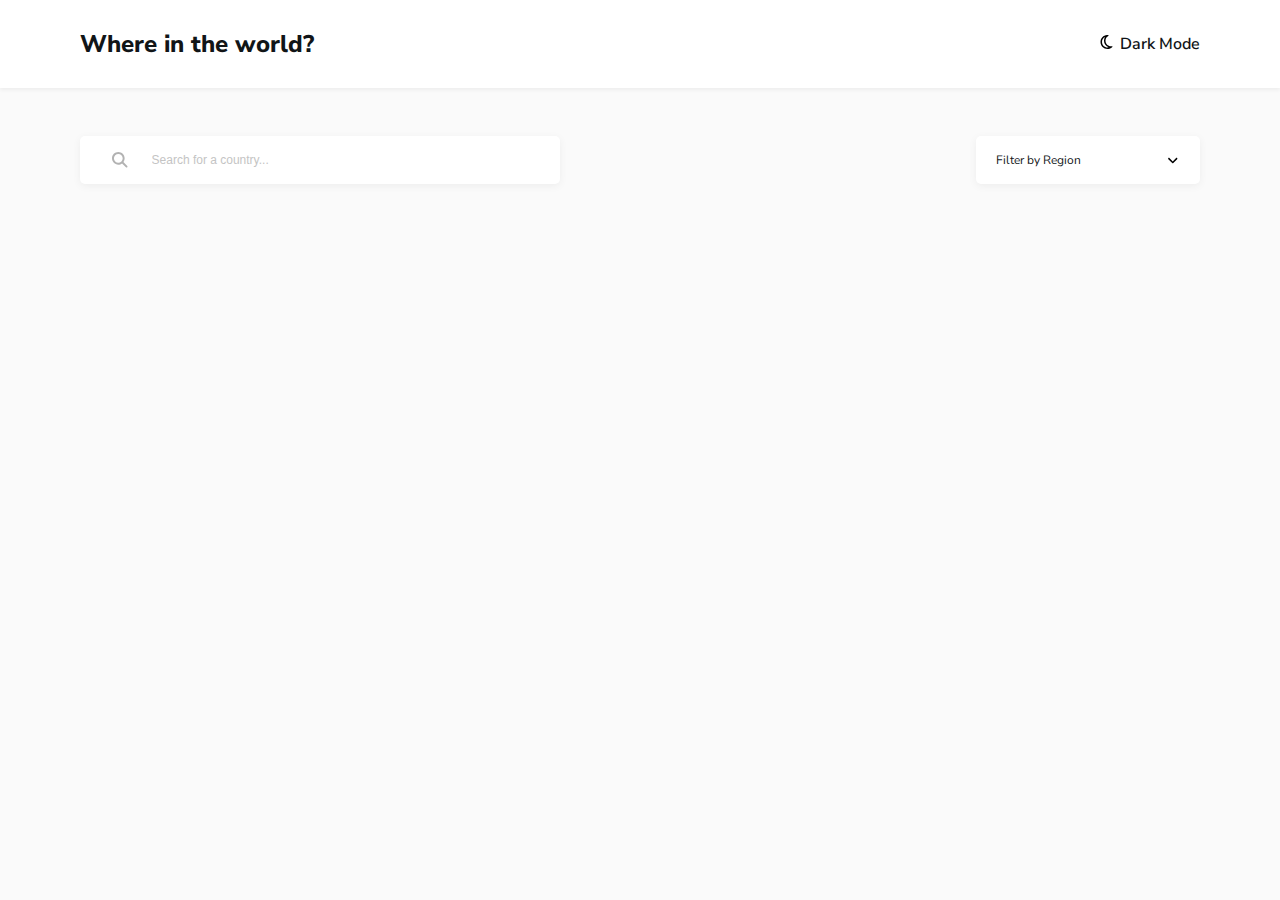
<file: index.html>
<!DOCTYPE html>
<html lang="en">
<head>
    <meta charset="UTF-8">
    <meta name="viewport" content="width=device-width, initial-scale=1.0">
    <title>REST COUNTRIES API</title>
    <link rel="stylesheet" href="css/style.css">
    <link rel="preconnect" href="https://fonts.googleapis.com">
    <link rel="preconnect" href="https://fonts.gstatic.com" crossorigin>
    <link href="https://fonts.googleapis.com/css2?family=Nunito+Sans:ital,opsz,wght@0,6..12,200..1000;1,6..12,200..1000&display=swap" rel="stylesheet">
</head>
<body>
    <nav class="nav">
        <a href="index.html" class="logo">Where in the world?</a>
        <div class="dark-theme">
            <div class="svg">
                <svg xmlns="http://www.w3.org/2000/svg" viewBox="0 0 384 512" class="moon-icon">
                    <path fill="#000" d="M144.7 98.7c-21 34.1-33.1 74.3-33.1 117.3c0 98 62.8 181.4 150.4 211.7c-12.4 2.8-25.3 4.3-38.6 4.3C126.6 432 48 353.3 48 256c0-68.9 39.4-128.4 96.8-157.3zm62.1-66C91.1 41.2 0 137.9 0 256C0 379.7 100 480 223.5 480c47.8 0 92-15 128.4-40.6c1.9-1.3 3.7-2.7 5.5-4c4.8-3.6 9.4-7.4 13.9-11.4c2.7-2.4 5.3-4.8 7.9-7.3c5-4.9 6.3-12.5 3.1-18.7s-10.1-9.7-17-8.5c-3.7 .6-7.4 1.2-11.1 1.6c-5 .5-10.1 .9-15.3 1c-1.2 0-2.5 0-3.7 0c-.1 0-.2 0-.3 0c-96.8-.2-175.2-78.9-175.2-176c0-54.8 24.9-103.7 64.1-136c1-.9 2.1-1.7 3.2-2.6c4-3.2 8.2-6.2 12.5-9c3.1-2 6.3-4 9.6-5.8c6.1-3.5 9.2-10.5 7.7-17.3s-7.3-11.9-14.3-12.5c-3.6-.3-7.1-.5-10.7-.6c-2.7-.1-5.5-.1-8.2-.1c-3.3 0-6.5 .1-9.8 .2c-2.3 .1-4.6 .2-6.9 .4z"/>
                </svg>
            </div>
            <span class="dark-mode">Dark Mode</span>
        </div>
    </nav>
    <header class="header">
        <div class="search">
            <button class="search-btn">
                <svg xmlns="http://www.w3.org/2000/svg" viewBox="0 0 512 512" class="magnifying-glass">
                    <path d="M416 208c0 45.9-14.9 88.3-40 122.7L502.6 457.4c12.5 12.5 12.5 32.8 0 45.3s-32.8 12.5-45.3 0L330.7 376c-34.4 25.2-76.8 40-122.7 40C93.1 416 0 322.9 0 208S93.1 0 208 0S416 93.1 416 208zM208 352a144 144 0 1 0 0-288 144 144 0 1 0 0 288z" fill="#B2B2B2"/>
                </svg>
            </button>
            <input type="text" name="search-bar" id="search=bar" class="search-bar" placeholder="Search for a country...">
        </div>
        <div class="filter">
            <span class="filter-span">Filter by Region</span>
            <button class="filter-menu-btn">
                <svg xmlns="http://www.w3.org/2000/svg" viewBox="0 0 448 512" class="down-arrow">
                    <path fill="" d="M201.4 374.6c12.5 12.5 32.8 12.5 45.3 0l160-160c12.5-12.5 12.5-32.8 0-45.3s-32.8-12.5-45.3 0L224 306.7 86.6 169.4c-12.5-12.5-32.8-12.5-45.3 0s-12.5 32.8 0 45.3l160 160z"/>
                </svg>
            </button>
            <div class="drop-down-menu hidden">
                <ul class="region-list">
                    <li>Africa</li>
                    <li>Americas</li>
                    <li>Asia</li>
                    <li>Europe</li>
                    <li>Oceania</li>
                </ul>
            </div>
        </div>
    </header>
    <main class="main">
    </main>
    <script src="main.js"></script>
</body>
</html>
</file>
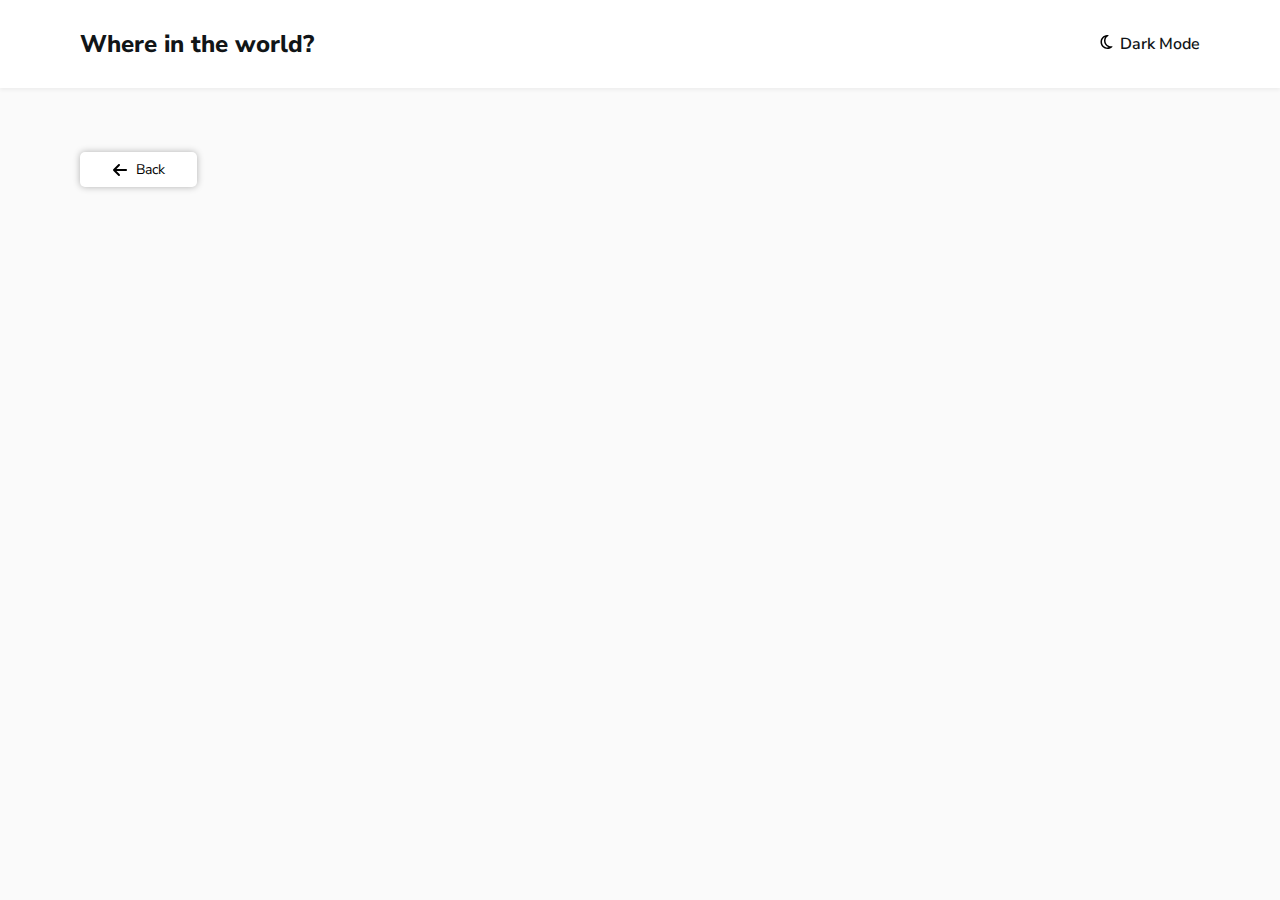
<file: details.html>
<!DOCTYPE html>
<html lang="en">
<head>
    <meta charset="UTF-8">
    <meta name="viewport" content="width=device-width, initial-scale=1.0">
    <title>REST COUNTRIES API</title>
    <link rel="stylesheet" href="css/style.css">
    <link rel="preconnect" href="https://fonts.googleapis.com">
    <link rel="preconnect" href="https://fonts.gstatic.com" crossorigin>
    <link href="https://fonts.googleapis.com/css2?family=Nunito+Sans:ital,opsz,wght@0,6..12,200..1000;1,6..12,200..1000&display=swap" rel="stylesheet">
</head>
<body>
    <nav class="nav">
        <a href="index.html" class="logo">Where in the world?</a>
        <div class="dark-theme">
            <div class="svg">
                <svg xmlns="http://www.w3.org/2000/svg" viewBox="0 0 384 512" class="moon-icon">
                    <path d="M144.7 98.7c-21 34.1-33.1 74.3-33.1 117.3c0 98 62.8 181.4 150.4 211.7c-12.4 2.8-25.3 4.3-38.6 4.3C126.6 432 48 353.3 48 256c0-68.9 39.4-128.4 96.8-157.3zm62.1-66C91.1 41.2 0 137.9 0 256C0 379.7 100 480 223.5 480c47.8 0 92-15 128.4-40.6c1.9-1.3 3.7-2.7 5.5-4c4.8-3.6 9.4-7.4 13.9-11.4c2.7-2.4 5.3-4.8 7.9-7.3c5-4.9 6.3-12.5 3.1-18.7s-10.1-9.7-17-8.5c-3.7 .6-7.4 1.2-11.1 1.6c-5 .5-10.1 .9-15.3 1c-1.2 0-2.5 0-3.7 0c-.1 0-.2 0-.3 0c-96.8-.2-175.2-78.9-175.2-176c0-54.8 24.9-103.7 64.1-136c1-.9 2.1-1.7 3.2-2.6c4-3.2 8.2-6.2 12.5-9c3.1-2 6.3-4 9.6-5.8c6.1-3.5 9.2-10.5 7.7-17.3s-7.3-11.9-14.3-12.5c-3.6-.3-7.1-.5-10.7-.6c-2.7-.1-5.5-.1-8.2-.1c-3.3 0-6.5 .1-9.8 .2c-2.3 .1-4.6 .2-6.9 .4z"/>
                </svg>
            </div>
            <span class="dark-mode">Dark Mode</span>
        </div>
    </nav>
    <main class="main main-details">
        <button class="back-btn">
            <svg xmlns="http://www.w3.org/2000/svg" viewBox="0 0 448 512" class="arrow-left">
                <path fill ="" d="M9.4 233.4c-12.5 12.5-12.5 32.8 0 45.3l160 160c12.5 12.5 32.8 12.5 45.3 0s12.5-32.8 0-45.3L109.2 288 416 288c17.7 0 32-14.3 32-32s-14.3-32-32-32l-306.7 0L214.6 118.6c12.5-12.5 12.5-32.8 0-45.3s-32.8-12.5-45.3 0l-160 160z"/>
            </svg>
            <span class="back">Back</span>
        </button>
        <div class="country-details">
            <!-- <div class="country-flag-big">
                <img src="https://flagcdn.com/w320/be.png" alt="">
            </div>
            <div class="country-details-big">
                <h2 class="country-name-big">Belgium</h2>
                <div class="country-info-big">
                    <div class="left-info">
                        <p class="info native-name"><span class="bold-span">Native name:</span> Belgie</p>
                        <p class="info  population"><span class="bold-span">Population:</span> 11,319,511</p>
                        <p class="info  region"><span class="bold-span">Region:</span> Europe</p>
                        <p class="info  sub-region"><span class="bold-span">Sub Region:</span> Western Europe</p>
                        <p class="info  capital"><span class="bold-span">Capital:</span> Brussels</p>
                    </div>
                    <div class="right-info">
                        <p class="info top-level-domain"><span class="bold-span">Top Level Domain:</span> .be</p>
                        <p class="info currencies"><span class="bold-span">Currencies:</span> Euro</p>
                        <p class="info languages"><span class="bold-span">Languages:</span> Dutch, French, German</p>
                    </div>
                </div>
                <div class="border-countries">
                    <p class="border-counties-names">Border Countries:</p>
                    <ul class="border-list">
                        <li class="border-link"><a href="#">France</a></li>
                        <li class="border-link"><a href="#">Germany</a></li>
                        <li class="border-link"><a href="#">Netherlands</a></li>
                    </ul>
                </div>
            </div> -->
        </div>
    </main>
    <script src="details.js"></script>
</body>
</html>
</file>
<file: css/style.css>
:root {
    /* DARK MODE */

    --dark-blue-dark:hsl(209, 23%, 22%);
    --very-dark-blue-dark:hsl(207, 26%, 17%);

    /* LIGHT MODE */

    --very-dark-blue-light:hsl(200, 15%, 8%);
    --dark-gray-light:hsl(0, 0%, 52%);
    --very-light-gray-light:hsl(0, 0%, 98%);

    --white:hsl(0, 0%, 100%);
}
*, *::before, *::after {
    box-sizing: border-box;
    padding: 0;
    margin: 0;
}
* {
    -webkit-tap-highlight-color: transparent;
    -webkit-touch-callout: none;
    -webkit-user-select: none;
    -khtml-user-select: none;
    -moz-user-select: none;
    -ms-user-select: none;
    user-select: none;
}
*:focus {
    outline: none !important;
}
body {
  font-family: "Nunito Sans", sans-serif;
  font-size: 0.875rem;
  background-color: var(--very-light-gray-light);
  color: var(--very-dark-blue-light);
}
a {
    text-decoration: none;
}
ul {
    list-style: none;
}
input {
    border: none;
    outline: none;
}
button {
    border: none;
    background-color: transparent;
    display: flex;
    justify-content: center;
    align-items: center;
    font-family: "Nunito Sans", sans-serif;
    cursor: pointer;
}
.nav {
    display: flex;
    justify-content: space-between;
    align-items: center;
    padding: 1.750rem 1rem;
    background-color: var(--white);
    box-shadow: 0px 2px 4px 0px hsl(0, 0%, 0%, 5.62%);
    width: 100%;
}
.logo {
    font-weight: 800;
    color: var(--very-dark-blue-light);
}
.dark-theme {
    display: flex;
    justify-content: space-between;
    align-items: center;
    gap: 0.3rem;
    cursor: pointer;
}
.moon-icon {
    width: 16px;
    height: 15px;
}
.dark-mode {
    font-weight: 600;
}
.header {
    padding: 2rem 1rem;
}
.search {
    margin-bottom: 2.5rem;
    display: flex;
    gap: 1.5rem;
    align-items: center;
    background-color: var(--white);
    border-radius: 5px;
    padding: 1rem 2rem;
    box-shadow: 0px 2px 9px 0px hsl(0, 0%, 0%, 5.32%);
}
.magnifying-glass {
    width: 15.56px;
    height: 15.56px;
}
.magnifying-glass .path {
    fill: #C4C4C4;
}
.search-bar::placeholder {
    color: #C4C4C4;
    font-size: 0.75rem;
}
.filter {
    position: relative;
    background-color: var(--white);
    border-radius: 5px;
    padding: 1rem 1.25rem;
    box-shadow: 0px 2px 9px 0px hsl(0, 0%, 0%, 5.32%);
    display: flex;
    justify-content: space-between;
    align-items: center;
    width: 60%;
}
.filter-span {
    font-size: 0.75rem;
}
.down-arrow {
    width: 15.5px;
    height: 12.38px;
}
.drop-down-menu {
    position: absolute;
    background-color: var(--white);
    padding: 1rem 1.25rem;
    box-shadow: 0px 2px 9px 0px hsl(0, 0%, 0%, 5.32%);
    left: 0;
    top: 3.250rem;
    right:0;
    z-index: 10;
}
.region-list {
    color: var(--very-dark-blue-light);
    display: grid;
    gap: 0.5rem;
}
.region-list li {
    font-size: 0.75rem;
    cursor: pointer;
}
.region-list li:hover {
    text-decoration: underline;
}
.main {
    padding: 2.5rem 3rem;
    display: grid;
    grid-template-columns: repeat(auto-fit, max(16.438rem));
    gap: 3rem;
}
.card {
    box-shadow: 0px 2px 9px 0px hsl(0, 0%, 0%, 5.32%);
    background-color: var(--white);
    border-radius: 5px;
    cursor: pointer;
}
.country-flag img {
    object-fit: cover;
    width: 100%;
    height: 160px;
    border-radius: 5px;
}
.country-info {
    padding: 1.5rem;
    display: grid;
    gap: 0.750rem;
    margin-bottom: 1.5rem;
}
.country-name {
    font-size: 1.125rem;
    font-weight: 800;
    margin-bottom: 1rem;
}
.bold-span {
    font-weight: 700;
}

/* DETAILS */

.main-details {
    padding: 2.5rem 2rem;
    justify-content: center;
    grid-template-columns: 1fr;
}
.back-btn {
    justify-self: flex-start;
    gap: 0.5rem;
    padding: 0.5rem 2rem;
    background-color: var(--white);
    border-radius: 5px;
    box-shadow: 0px 0px 7px 0px hsl(0, 0%, 0%, 29.31%);
    margin-bottom: 1rem;
}
.arrow-left {
    width: 16px;
    height: 16px;
}
.back {
    font-size: 0.875rem;
}
.country-flag-big {
    border-radius: 5px;
    margin-bottom: 2rem;
}
.country-flag-big img{
    width: 100%;
    height: 100%;
    object-fit: cover;
    border-radius: 5px;
}
.country-name-big {
    font-size: 1.375rem;
    font-weight: 800;
    margin-bottom: 1rem;
}
.left-info, .right-info {
    font-size: 0.875rem;
    display: grid;
    gap: 0.5rem;
    margin-bottom: 3rem;
}
.right-info {
    display: grid;
    align-content: flex-start;
}
.border-counties-names {
    font-size: 1rem;
    font-weight: 700;
    margin-bottom: 1rem;
}
.border-list {
    display: flex;
    gap: 0.5rem;
    flex-wrap: wrap;
}
.border-link {
    padding: 0.250rem 1rem;
    background-color: var(--white);
    box-shadow: 0px 0px 4px 1px hsl(0, 0%, 0%, 10.49%);
    text-align: center;
}
.border-link a{
    color:var(--very-dark-blue-light);
}
@media(min-width:550px) {
    .nav {
        padding: 1.750rem 3rem;
    }
    .header {
        display: flex;
        justify-content: space-between;
        align-items: center;
        gap: 2rem;
        padding: 2rem 3rem;
    }
    .main {
        padding: 2.5rem 3rem;
        padding-top: 1rem;
    }
    .search {
        max-width: 480px;
        margin-bottom: 0rem;
        flex-basis: 100%;
    }
    .filter {
        max-width: 224px;
    }

    /* DETAILS */

    .back-btn {
        margin-bottom: 0.5rem;
        margin-top: 1.5rem;
    }
    .country-flag-big img {
        max-width: 560px;
        max-height: 401px;
    }
}
@media(min-width:1024px) {
    .nav {
        padding: 1.750rem 5rem;
    }
    .logo {
        font-size: 1.5rem;
    }
    .dark-mode {
        font-size: 1rem;
    }
    .moon-icon {
        width: 17px;
        height: 16px;
    }
    .header {
        padding: 2rem 5rem;
        margin-top: 1rem;
    }
    .main {
        padding: 2.5rem 5rem;
        padding-top: 1rem;
    }

    /* DETAILS */

    .back-btn {
        margin-top: 3rem;
        margin-bottom: 1.5rem;
    }
    .country-details {
        display: grid;
        grid-template-columns: 1fr 1fr;
        gap:3rem;
    }
    .country-details-big {
        justify-self: right;
        align-content: center;
    }
    .country-info-big {
        display: grid;
        grid-template-columns: 1fr 1fr;
        gap: 3rem;
    }
    .country-name-big {
        font-size: 2rem;
    }
    .country-info-big, .border-countries {
        font-size: 1rem;
    }

}
@media(min-width:1500px) {
    .main-details {
        padding-inline: 13rem;
    }
    .country-details-big {
        justify-self: center;
    }
}

/* JS CLASSES */

.hidden {
    display: none;
}

/* DARK THEME */

.dark-elements {
    background-color: var(--dark-blue-dark);
}
.dark-elements ul li {
    color: var(--white);
}
.dark-elements a, .dark-elements span {
    color: var(--white);
}
.dark-bg {
    background-color: var(--very-dark-blue-dark);
}
.dark-text {
    color: var(--white);
}
.search-dark {
    background-color: var(--dark-blue-dark) !important;
    color: var(--white) !important;
}
.search-dark::placeholder {
    background-color: var(--dark-blue-dark) !important;
    color: var(--white) !important;
}
.magnifying-glass-dark path {
    fill: #fff;
}
.down-arrow-dark path {
    fill:#fff;
}
.arrow-left-dark path {
    fill:#fff;
}
</file>
